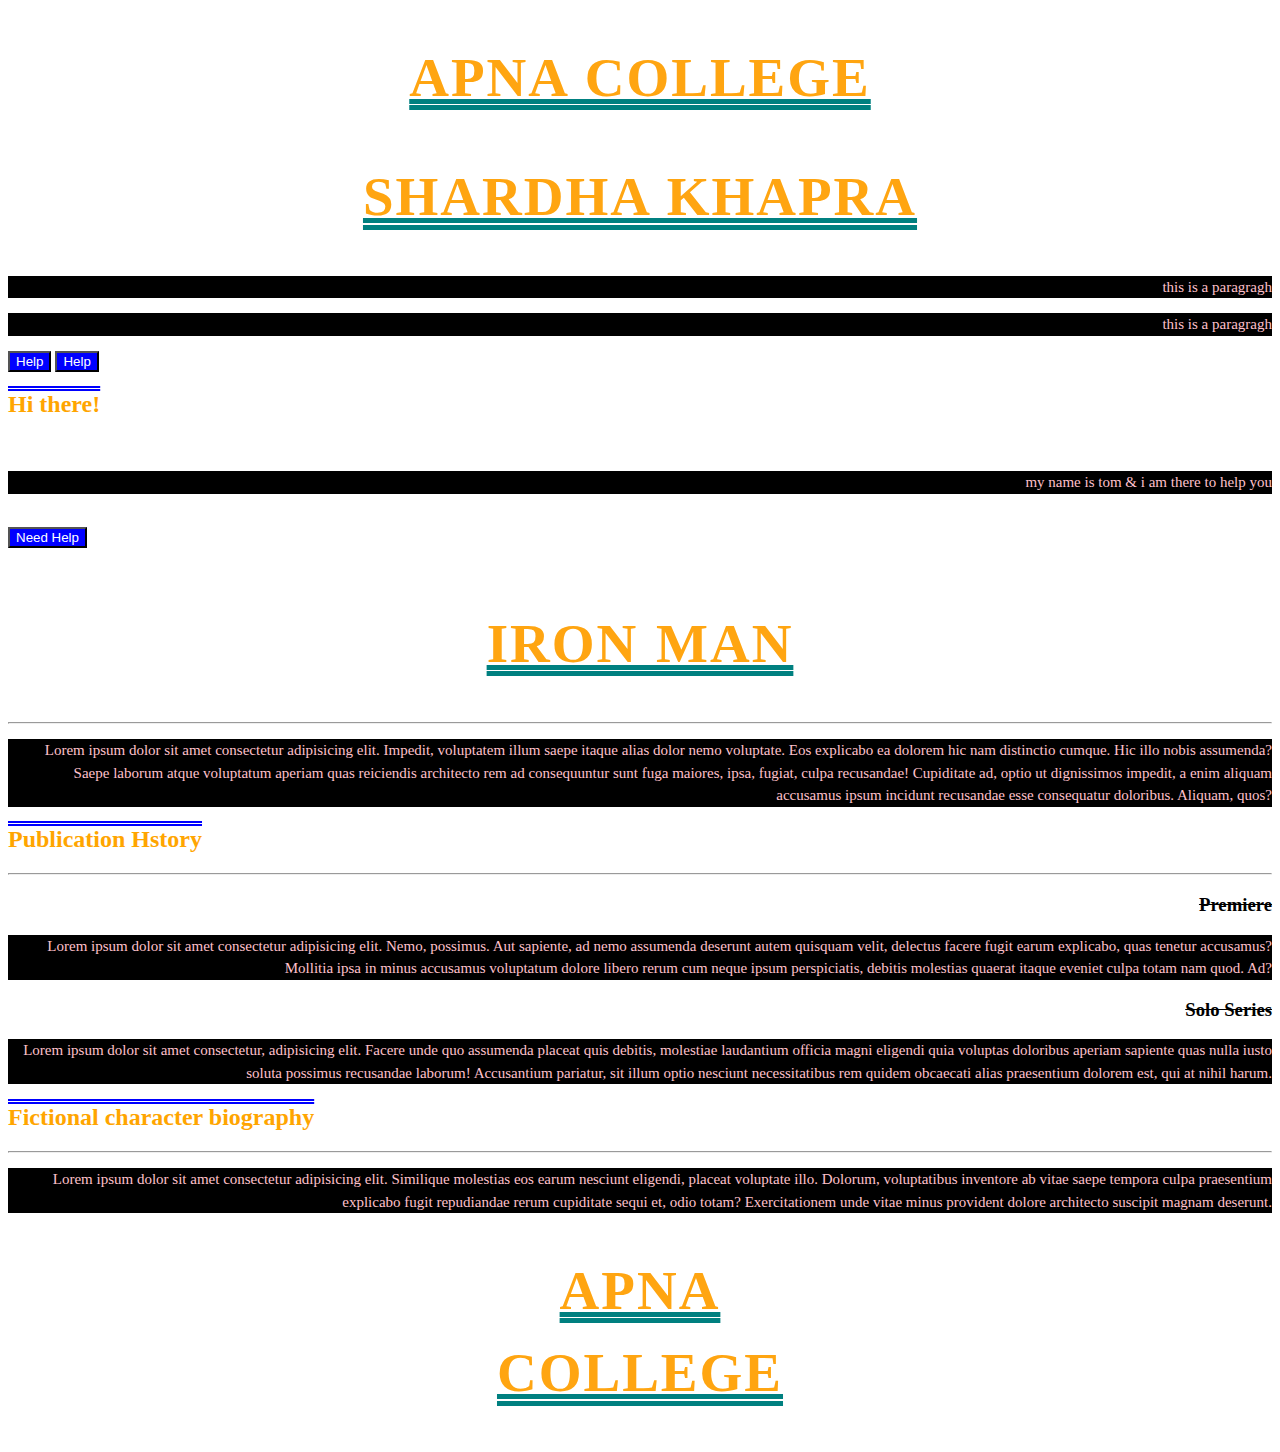
<file: index.html>
<!DOCTYPE html>
<html lang="en">
<head>
    <meta charset="UTF-8">
    <meta name="viewport" content="width=device-width, initial-scale=1.0">
    <title>CSS Part 1</title>
    <link rel="stylesheet" href="style.css"
</head>
<body>
    <h1>Apna College</h1>
    <h1>Shardha Khapra</h1>

    <p>this is a paragragh</p>
    <p>this is a paragragh</p>

    <button>Help</button>
    <button>Help</button>

    <h2>Hi there!</h2>
    <br>
    <p>my name is tom & i am there to help you</p>
    <br>
    <button>Need Help</button>
    <br>
    <br>

    <h1>Iron Man</h1>
    <hr>
    <p>Lorem ipsum dolor sit amet consectetur adipisicing elit. Impedit, voluptatem illum saepe itaque alias dolor nemo voluptate. Eos explicabo ea dolorem hic nam distinctio cumque. Hic illo nobis assumenda? Saepe laborum atque voluptatum aperiam quas reiciendis architecto rem ad consequuntur sunt fuga maiores, ipsa, fugiat, culpa recusandae! Cupiditate ad, optio ut dignissimos impedit, a enim aliquam accusamus ipsum incidunt recusandae esse consequatur doloribus. Aliquam, quos?</p>
    <h2>Publication Hstory</h2>
    <hr>
    <h3>Premiere</h3>
    <p>Lorem ipsum dolor sit amet consectetur adipisicing elit. Nemo, possimus. Aut sapiente, ad nemo assumenda deserunt autem quisquam velit, delectus facere fugit earum explicabo, quas tenetur accusamus? Mollitia ipsa in minus accusamus voluptatum dolore libero rerum cum neque ipsum perspiciatis, debitis molestias quaerat itaque eveniet culpa totam nam quod. Ad?</p>
    <h3>Solo Series</h3>
    <p>Lorem ipsum dolor sit amet consectetur, adipisicing elit. Facere unde quo assumenda placeat quis debitis, molestiae laudantium officia magni eligendi quia voluptas doloribus aperiam sapiente quas nulla iusto soluta possimus recusandae laborum! Accusantium pariatur, sit illum optio nesciunt necessitatibus rem quidem obcaecati alias praesentium dolorem est, qui at nihil harum.</p>
    <h2>Fictional character biography</h2>
    <hr>
    <p>Lorem ipsum dolor sit amet consectetur adipisicing elit. Similique molestias eos earum nesciunt eligendi, placeat voluptate illo. Dolorum, voluptatibus inventore ab vitae saepe tempora culpa praesentium explicabo fugit repudiandae rerum cupiditate sequi et, odio totam? Exercitationem unde vitae minus provident dolore architecto suscipit magnam deserunt.</p>

    <h1>Apna <br> College</h1>

</body>
</html>
</file>
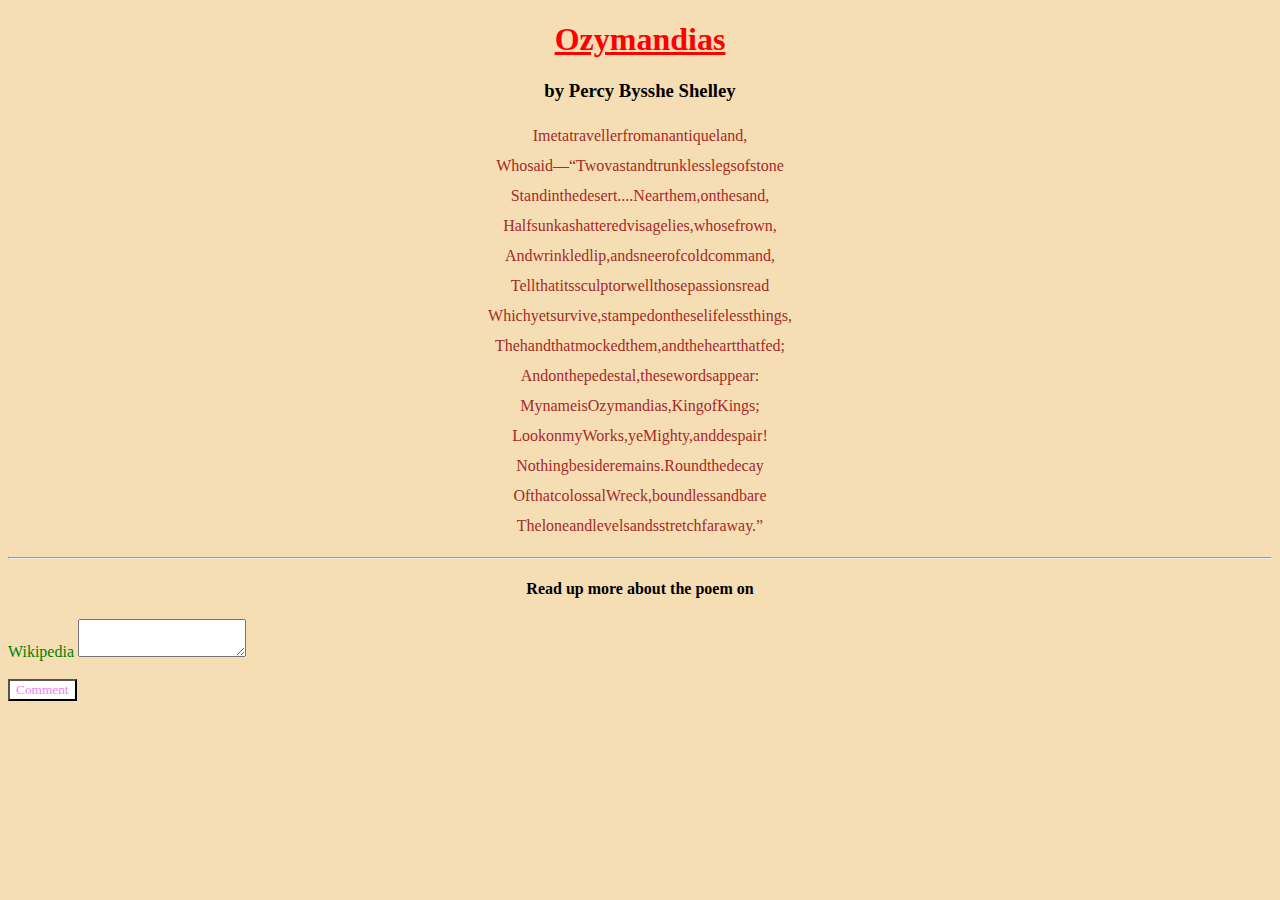
<file: AssignmnetQuestions.html>
<!DOCTYPE html>
<html lang="en">
<head>
    <meta charset="UTF-8">
    <meta name="viewport" content="width=device-width, initial-scale=1.0">
    <title>Assignment Questions </title>
    <link rel="stylesheet" href="Assignment.css"/>
</head>
<body style="background-color: wheat;">
    <!-- Poem Name -->
     <span>
     <h1>Ozymandias</h1>
    </span>
    <!-- Poets Name -->
     <h3>by Percy Bysshe Shelley</h3>
     <!-- Poem -->
      <p>
        Imetatravellerfromanantiqueland,<br/>
        Whosaid—“Twovastandtrunklesslegsofstone<br/>
        Standinthedesert....Nearthem,onthesand,<br/>
        Halfsunkashatteredvisagelies,whosefrown,<br/>
        Andwrinkledlip,andsneerofcoldcommand,<br/>
        Tellthatitssculptorwellthosepassionsread<br/>
        Whichyetsurvive,stampedontheselifelessthings,<br/>
        Thehandthatmockedthem,andtheheartthatfed;<br/>
        Andonthepedestal,thesewordsappear:<br/>
        MynameisOzymandias,KingofKings;<br/>
        LookonmyWorks,yeMighty,anddespair!<br/>
        Nothingbesideremains.Roundthedecay<br/>
        OfthatcolossalWreck,boundlessandbare<br/>
        Theloneandlevelsandsstretchfaraway.”<br/>
      </p>
      <hr>
      <h4>
        Read up more about the poem on
      </h4>
      <a href=""https://en.wikipedia.org/wiki/Ozymandias"">Wikipedia</a>
      <textarea placeholde="Leave your commnets here ...."></textarea>
      <br /><br />
      <button>Comment</button>
</body>
</html>
</file>
<file: style.css>
p {
     text-align: end ;
    color:pink;
    background-color: black;
    font-weight: 400;
    line-height: 1.5;
    font-size: 15px;

}

button {
    color: white;
    background-color: blue;
}

h2 {
    text-decoration: double blue overline;
    color:orange;
    font-weight: 800;
}

h3 {
    text-decoration: line-through;
    text-align: end;
}

h1 {
    font-family: League spartan;
    color: #ffa511;
    text-align: center;
    font-size: 55px;
    font-weight: 900px;
    word-spacing: 2px;
    letter-spacing: 2px;
    line-height: 1.5;
    text-decoration: double teal underline  ;
    text-transform: uppercase;
}
</file>
<file: Assignment.css>
h1 {
    text-align: center;
    font-family: Georgia, 'Times New Roman', Times, serif;
    text-decoration: underline;
    color: red;
}

h3 {
    text-align: center;
    color: black;
    font-family: Georgia, 'Times New Roman', Times, serif;
}

p {
    text-align: center;
    color: #a52a2a;
    font-family: Georgia, 'Times New Roman', Times, serif;
    line-height: 30px;
}

h4 {
    text-align: center;
    font-family: Georgia, 'Times New Roman', Times, serif;
}

a {
    
    font-family: Georgia, 'Times New Roman', Times, serif;
    color: rgb(0,128,0);
    text-decoration: none;
}

textarea {
    text-align: center;
    font-family: Georgia, 'Times New Roman', Times, serif;
    color: black;

}

button {
    text-align: center;
    font-family: Georgia, 'Times New Roman', Times, serif;
    background-color: white;
    color: violet;
}
</file>
